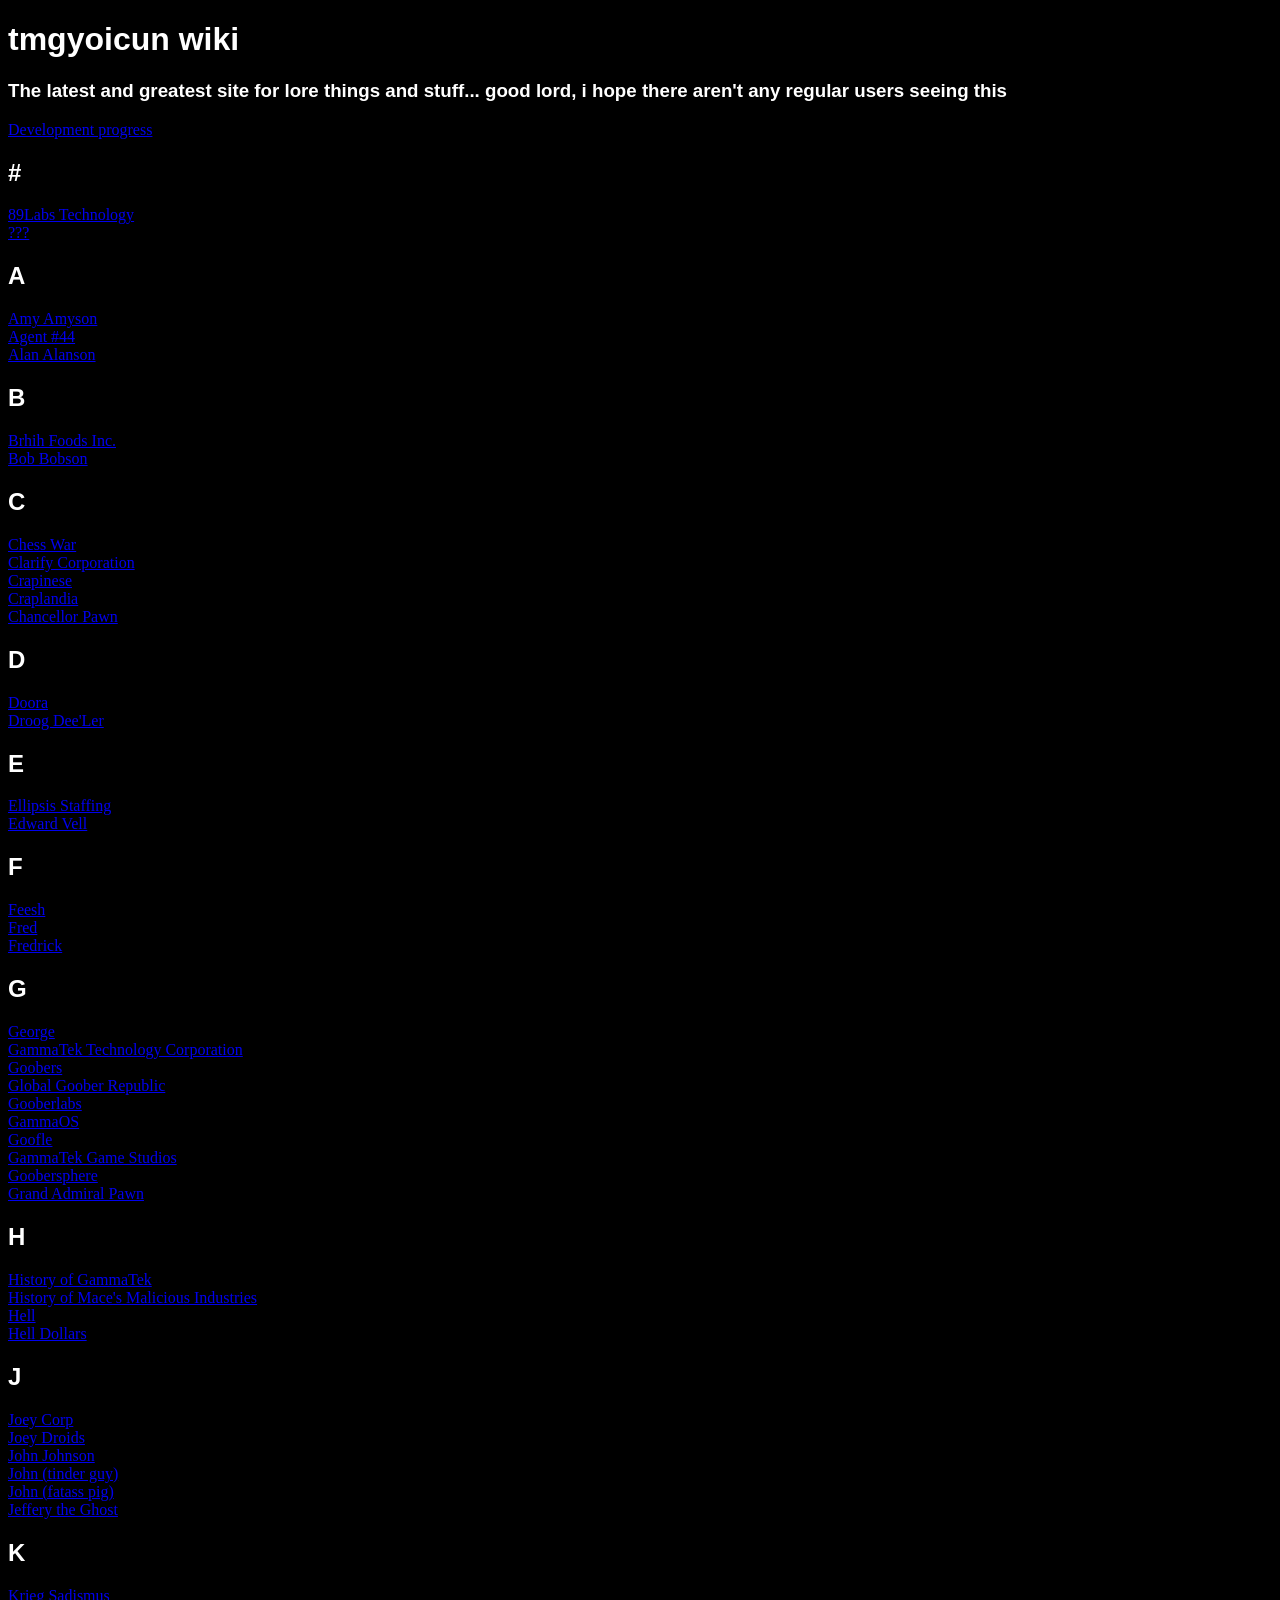
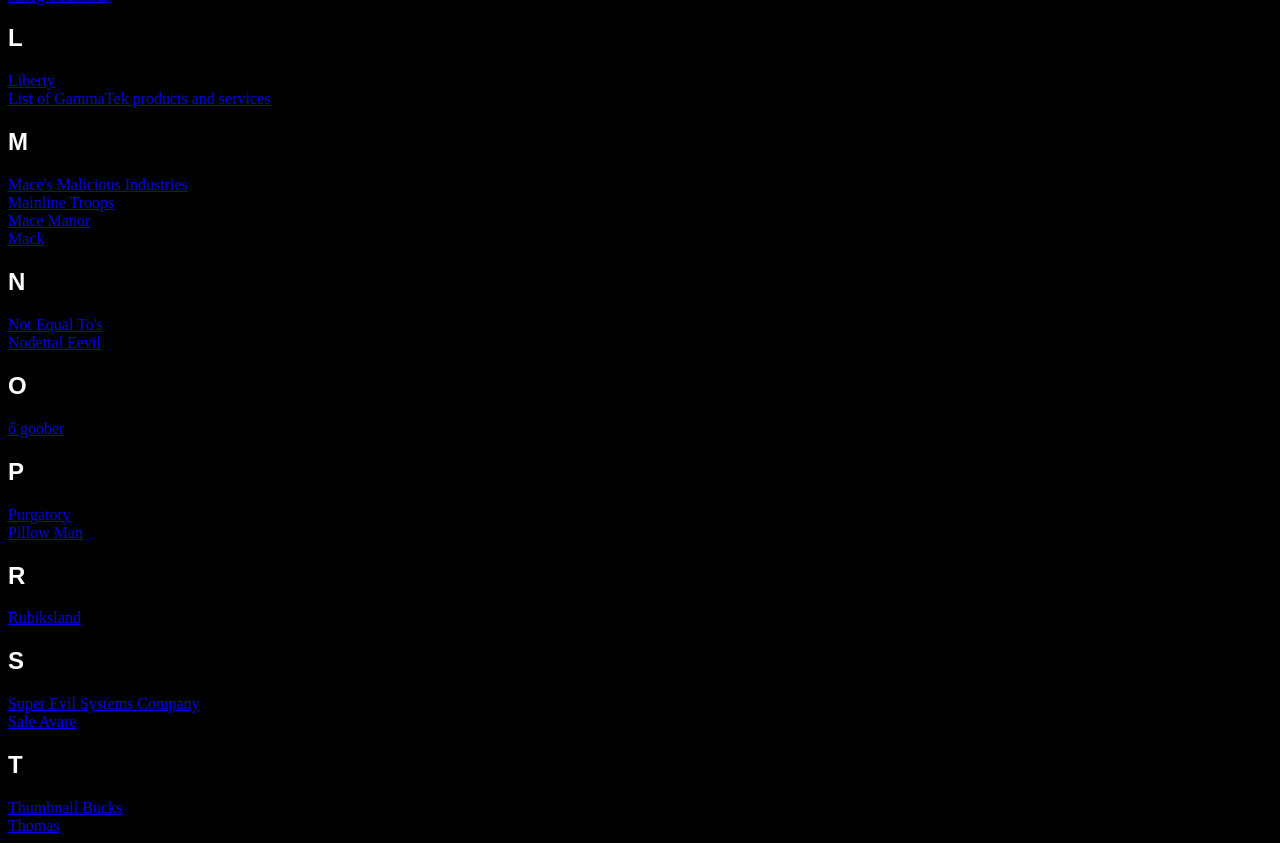
<file: index.html>
<!DOCTYPE HTML>
<html>
    <head>
        <title>TMGYOICUN</title>
        <link href="style.css" rel="stylesheet">
        <meta name="viewport" content="width=device-width, initial-scale=1.0">
    </head>
    <body>
        <h1>tmgyoicun wiki</h1>
        <h3>The latest and greatest site for lore things and stuff... good lord, i hope there aren't any regular users seeing this</h3>
        <a href="progress.html">Development progress</a>
        <h2>#</h2>
        <a href="89labs.html">89Labs Technology</a> <br>
        <a href="unknown.html">???</a> <br>
        <h2>A</h2>
        <a href="amy.html">Amy Amyson</a> <br>
        <a href="44.html">Agent #44</a> <br>
        <a href="alan.html">Alan Alanson</a> <br>
        <h2>B</h2>
        <a href="brhih.html">Brhih Foods Inc.</a> <br>
        <a href="bob.html">Bob Bobson</a> <br>
        <h2>C</h2>
        <a href="chess.html">Chess War</a> <br>
        <a href="clarify.html">Clarify Corporation</a> <br>
        <a href="crapinese.html">Crapinese</a> <br>
        <a href="craplandia.html">Craplandia</a> <br>
        <a href="cpawn.html">Chancellor Pawn</a> <br>
        <h2>D</h2>
        <a href="doora.html">Doora</a> <br>
        <a href="droog.html">Droog Dee'Ler</a> <br>
        <h2>E</h2>
        <a href="ellipsis.html">Ellipsis Staffing</a> <br>
        <a href="vell.html">Edward Vell</a> <br>
        <h2>F</h2>
        <a href="feesh.html">Feesh</a> <br>
        <a href="fred.html">Fred</a> <br>
        <a href="fredrick.html">Fredrick</a>
        <h2>G</h2>
        <a href="george.html">George</a> <br>
        <a href="gtek.html">GammaTek Technology Corporation</a> <br>
        <a href="goobers.html">Goobers</a> <br>
        <a href="ggr.html">Global Goober Republic</a> <br>
        <a href="glabs.html">Gooberlabs</a> <br>
        <a href="gos.html">GammaOS</a> <br>
        <a href="goofle.html">Goofle</a> <br>
        <a href="gtg.html">GammaTek Game Studios</a> <br>
        <a href="sphere.html">Goobersphere</a> <br>
        <a href="gap.html">Grand Admiral Pawn</a> <br>
        <h2>H</h2>
        <a href="hgtek.html">History of GammaTek</a> <br>
        <a href="hmmi.html">History of Mace's Malicious Industries</a> <br>
        <a href="hell.html">Hell</a> <br>
        <a href="dollars.html">Hell Dollars</a> <br>
        <h2>J</h2>
        <a href="jcorp.html">Joey Corp</a> <br>
        <a href="jdroid.html">Joey Droids</a> <br>
        <a href="johnj.html">John Johnson</a> <br>
        <a href="john.html">John (tinder guy)</a> <br>
        <a href="pig.html">John (fatass pig)</a> <br>
        <a href="jeff.html">Jeffery the Ghost</a> <br>
        <h2>K</h2>
        <a href="krieg.html">Krieg Sadismus</a> <br>
        <h2>L</h2>
        <a href="liberty.html">Liberty</a> <br>
        <a href="gtekproducts.html">List of GammaTek products and services</a> <br>
        <h2>M</h2>
        <a href="mmi.html">Mace's Malicious Industries</a> <br>
        <a href="troops.html">Mainline Troops</a> <br>
        <a href="manor.html">Mace Manor</a> <br>
        <a href="mack.html">Mack</a> <br>
        <h2>N</h2>
        <a href="nequal.html">Not Equal To's</a> <br>
        <a href="eevil.html">Nodettal Eevil</a> <br>
        <h2>O</h2>
        <a href="ogoober.html">ő goober</a> <br>
        <h2>P</h2>
        <a href="purgatory.html">Purgatory</a> <br>
        <a href="pillow.html">Pillow Man</a> <br>
        <h2>R</h2>
        <a href="rubiksland.html">Rubiksland</a> <br>
        <h2>S</h2>
        <a href="sesc.html">Super Evil Systems Company</a> <br>
        <a href="sale.html">Sale Avare</a> <br>
        <h2>T</h2>
        <a href="bucks.html">Thumbnail Bucks</a> <br>
        <a href="thomas.html">Thomas</a> <br>
    </body>
</html>
</file>
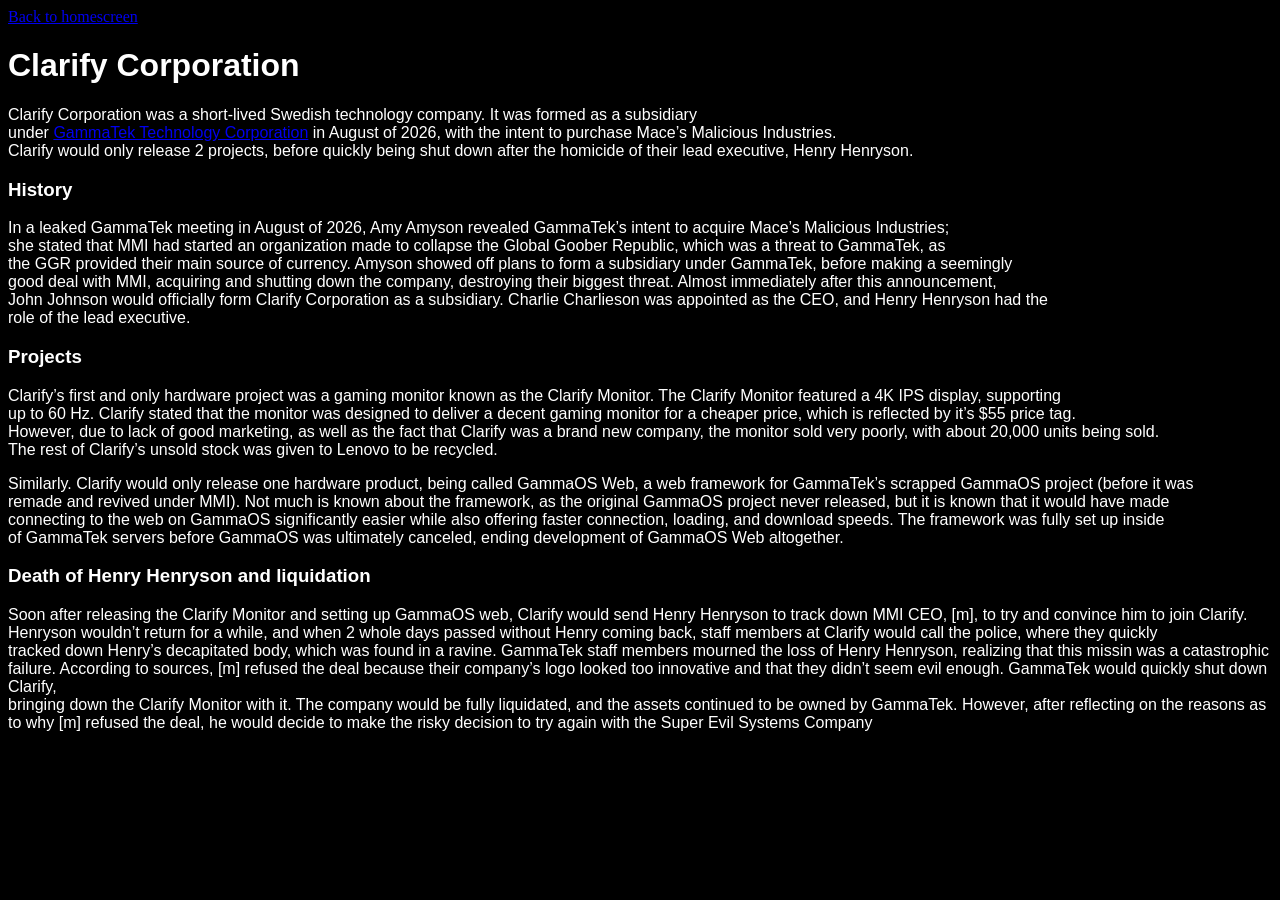
<file: clarify.html>
<!DOCTYPE html>
<html>
    <head>
        <title>Clarify Corporation</title>
        <link href="style.css" rel="stylesheet">
        <meta name="viewport" content="width=device-width, initial-scale=1.0">
    </head>
    <body>
        <a href="index.html">Back to homescreen</a>
        <h1>Clarify Corporation</h1>
        <p>Clarify Corporation was a short-lived Swedish technology company. It was formed as a subsidiary <br>
            under <a href="gtek.html">GammaTek Technology Corporation</a> in August of 2026, with the intent to purchase Mace’s Malicious Industries. <br>Clarify would only release 2 projects,
            before quickly being shut down after the homicide of their lead executive, Henry Henryson.</p>
        <h3>History</h3>
        <p>In a leaked GammaTek meeting in August of 2026, Amy Amyson revealed GammaTek’s intent to acquire Mace’s Malicious Industries; <br>
            she stated that MMI had started an organization made to collapse the Global Goober Republic, which was a threat to GammaTek, as <br>
            the GGR provided their main source of currency. Amyson showed off plans to form a subsidiary under GammaTek, before making a seemingly <br>
            good deal with MMI, acquiring and shutting down the company, destroying their biggest threat. Almost immediately after this announcement, <br>
            John Johnson would officially form Clarify Corporation as a subsidiary. Charlie Charlieson was appointed as the CEO, and Henry Henryson had the <br>
            role of the lead executive.</p>
        <h3>Projects</h3>
        <p>Clarify’s first and only hardware project was a gaming monitor known as the Clarify Monitor. The Clarify Monitor featured a 4K IPS display, supporting <br>
            up to 60 Hz. Clarify stated that the monitor was designed to deliver a decent gaming monitor for a cheaper price, which is reflected by it’s $55 price tag. <br>
            However, due to lack of good marketing, as well as the fact that Clarify was a brand new company, the monitor sold very poorly, with about 20,000 units being sold. <br>
            The rest of Clarify’s unsold stock was given to Lenovo to be recycled.</p>
        <p>Similarly. Clarify would only release one hardware product, being called GammaOS Web, a web framework for GammaTek’s scrapped GammaOS project (before it was <br>
            remade and revived under MMI). Not much is known about the framework, as the original GammaOS project never released, but it is known that it would have made <br>
            connecting to the web on GammaOS significantly easier while also offering faster connection, loading, and download speeds. The framework was fully set up inside <br>
            of GammaTek servers before GammaOS was ultimately canceled, ending development of GammaOS Web altogether.
        <h3>Death of Henry Henryson and liquidation</h3>
        <p>Soon after releasing the Clarify Monitor and setting up GammaOS web, Clarify would send Henry Henryson to track down MMI CEO, [m], to try and convince him to join Clarify. <br>
            Henryson wouldn’t return for a while, and when 2 whole days passed without Henry coming back, staff members at Clarify would call the police, where they quickly <br>
            tracked down Henry’s decapitated body, which was found in a ravine. GammaTek staff members mourned the loss of Henry Henryson, realizing that this missin was a catastrophic <br>
            failure. According to sources, [m] refused the deal because their company’s logo looked too innovative and that they didn’t seem evil enough. GammaTek would quickly shut down Clarify, <br>
            bringing down the Clarify Monitor with it. The company would be fully liquidated, and the assets continued to be owned by GammaTek. However, after reflecting on the reasons as <br>
            to why [m] refused the deal, he would decide to make the risky decision to try again with the Super Evil Systems Company</p>
</p>
    </body>
</html>
</file>
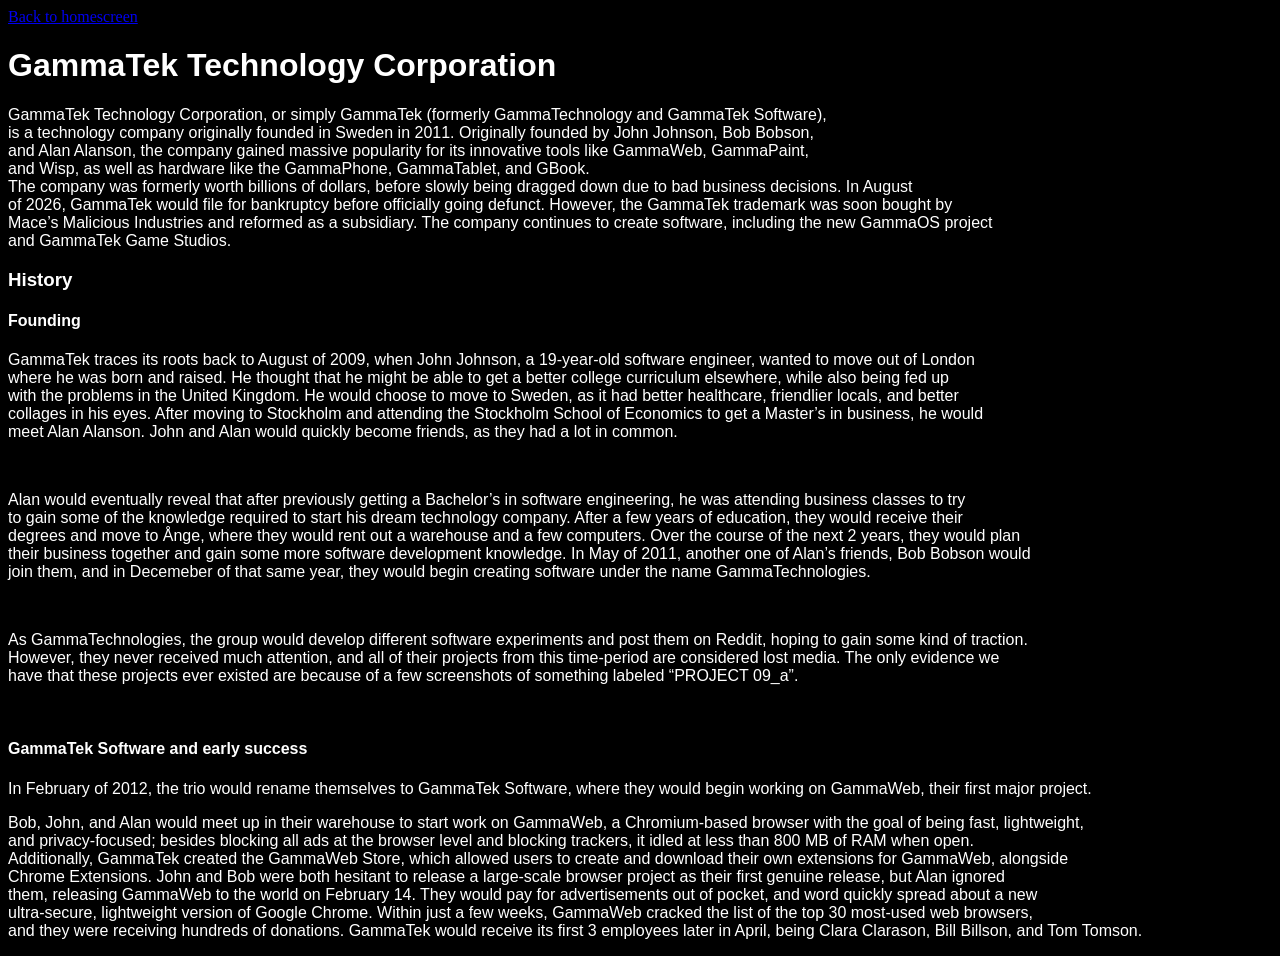
<file: gtek.html>
<!DOCTYPE html>
<html>
    <head>
        <title>GammaTek Technology Corporation</title>
        <link href="style.css" rel="stylesheet">
        <meta name="viewport" content="width=device-width, initial-scale=1.0">
    </head>
    <body>
        <a href="index.html">Back to homescreen</a>
        <h1>GammaTek Technology Corporation</h1>
        <p>GammaTek Technology Corporation, or simply GammaTek (formerly GammaTechnology and GammaTek Software), <br>
            is a technology company originally founded in Sweden in 2011. Originally founded by John Johnson, Bob Bobson,<br>
             and Alan Alanson, the company gained massive popularity for its innovative tools like GammaWeb, GammaPaint, <br>
             and Wisp, as well as hardware like the GammaPhone, GammaTablet, and GBook. <br>
The company was formerly worth billions of dollars, before slowly being dragged down due to bad business decisions. In August <br>
of 2026, GammaTek would file for bankruptcy before officially going defunct. However, the GammaTek trademark was soon bought by <br>
Mace’s Malicious Industries and reformed as a subsidiary. The company continues to create software, including the new GammaOS project <br>
and GammaTek Game Studios.</p>
<h3>History</h3>
<h4>Founding</h4>
<p>GammaTek traces its roots back to August of 2009, when John Johnson, a 19-year-old software engineer, wanted to move out of London <br>
    where he was born and raised. He thought that he might be able to get a better college curriculum elsewhere, while also being fed up <br>
    with the problems in the United Kingdom. He would choose to move to Sweden, as it had better healthcare, friendlier locals, and better <br>
    collages in his eyes. After moving to Stockholm and attending the Stockholm School of Economics to get a Master’s in business, he would <br>
    meet Alan Alanson. John and Alan would quickly become friends, as they had a lot in common.</p> <br>
<p>Alan would eventually reveal that after previously getting a Bachelor’s in software engineering, he was attending business classes to try <br>
    to gain some of the knowledge required to start his dream technology company. After a few years of education, they would receive their <br>
    degrees and move to Ånge, where they would rent out a warehouse and a few computers. Over the course of the next 2 years, they would plan <br>
    their business together and gain some more software development knowledge. In May of 2011, another one of Alan’s friends, Bob Bobson would <br>
    join them, and in Decemeber of that same year, they would begin creating software under the name GammaTechnologies.</p> <br>
<p>As GammaTechnologies, the group would develop different software experiments and post them on Reddit, hoping to gain some kind of traction. <br>
    However, they never received much attention, and all of their projects from this time-period are considered lost media. The only evidence we <br>
    have that these projects ever existed are because of a few screenshots of something labeled “PROJECT 09_a”.</p> <br>
<h4>GammaTek Software and early success</h4>
<p>In February of 2012, the trio would rename themselves to GammaTek Software, where they would begin working on GammaWeb, their first major project.</p> 
<p>Bob, John, and Alan would meet up in their warehouse to start work on GammaWeb, a Chromium-based browser with the goal of being fast, lightweight, <br>
    and privacy-focused; besides blocking all ads at the browser level and blocking trackers, it idled at less than 800 MB of RAM when open. <br>
    Additionally, GammaTek created the GammaWeb Store, which allowed users to create and download their own extensions for GammaWeb, alongside <br>
    Chrome Extensions. John and Bob were both hesitant to release a large-scale browser project as their first genuine release, but Alan ignored <br>
    them, releasing GammaWeb to the world on February 14. They would pay for advertisements out of pocket, and word quickly spread about a new <br>
    ultra-secure, lightweight version of Google Chrome. Within just a few weeks, GammaWeb cracked the list of the top 30 most-used web browsers, <br>
    and they were receiving hundreds of donations. GammaTek would receive its first 3 employees later in April, being Clara Clarason, Bill Billson, and Tom Tomson.
</p>
    </body>
</html>
</file>
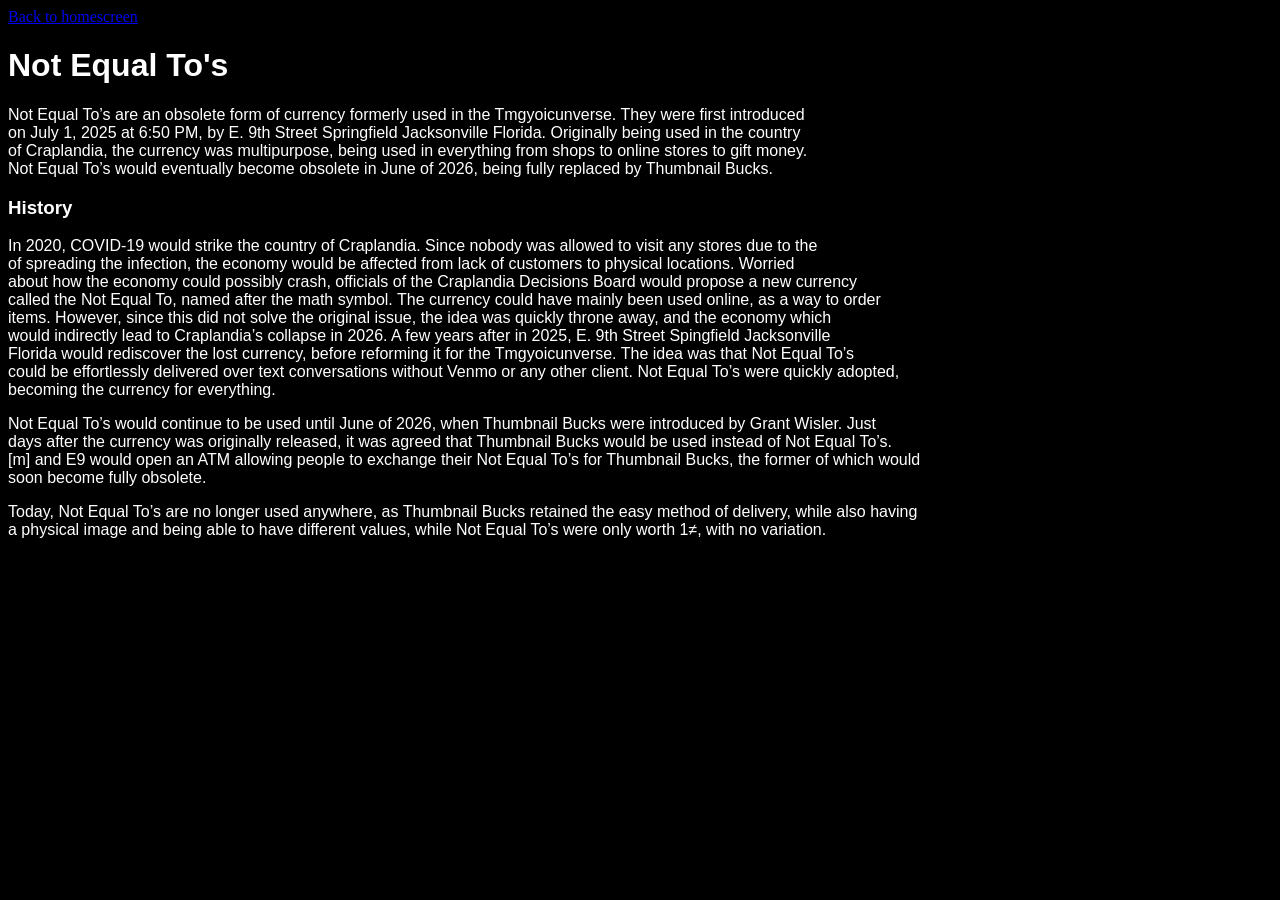
<file: nequal.html>
<!DOCTYPE html>
<html>
    <head>
        <title>Not Equal To's</title>
        <link rel="stylesheet" href="style.css">
        <meta name="viewport" content="width=device-width, initial-scale=1.0">
    </head>
    <body>
        <a href="index.html">Back to homescreen</a>
        <h1>Not Equal To's</h1>
        <p>Not Equal To’s are an obsolete form of currency formerly used in the Tmgyoicunverse. They were first introduced <br>
            on July 1, 2025 at 6:50 PM, by E. 9th Street Springfield Jacksonville Florida. Originally being used in the country <br>
            of Craplandia, the currency was multipurpose, being used in everything from shops to online stores to gift money. <br>
            Not Equal To’s would eventually become obsolete in June of 2026, being fully replaced by Thumbnail Bucks.</p>
        <h3>History</h3>
        <p>In 2020, COVID-19 would strike the country of Craplandia. Since nobody was allowed to visit any stores due to the <br>
             of spreading the infection, the economy would be affected from lack of customers to physical locations. Worried <br>
             about how the economy could possibly crash, officials of the Craplandia Decisions Board would propose a new currency <br>
             called the Not Equal To, named after the math symbol. The currency could have mainly been used online, as a way to order <br>
             items. However, since this did not solve the original issue, the idea was quickly throne away, and the economy which <br>
             would indirectly lead to Craplandia’s collapse in 2026. A few years after in 2025, E. 9th Street Spingfield Jacksonville <br>
             Florida would rediscover the lost currency, before reforming it for the Tmgyoicunverse. The idea was that Not Equal To’s <br>
             could be effortlessly delivered over text conversations without Venmo or any other client. Not Equal To’s were quickly adopted, <br>
             becoming the currency for everything.</p>
             <p>Not Equal To’s would continue to be used until June of 2026, when Thumbnail Bucks were introduced by Grant Wisler. Just <br>
                days after the currency was originally released, it was agreed that Thumbnail Bucks would be used instead of Not Equal To’s. <br>
                [m] and E9 would open an ATM allowing people to exchange their Not Equal To’s for Thumbnail Bucks, the former of which would <br>
                soon become fully obsolete.</p>
            <p>Today, Not Equal To’s are no longer used anywhere, as Thumbnail Bucks retained the easy method of delivery, while also having <br>
                a physical image and being able to have different values, while Not Equal To’s were only worth 1≠, with no variation.</p>
    </body>
</html>
</file>
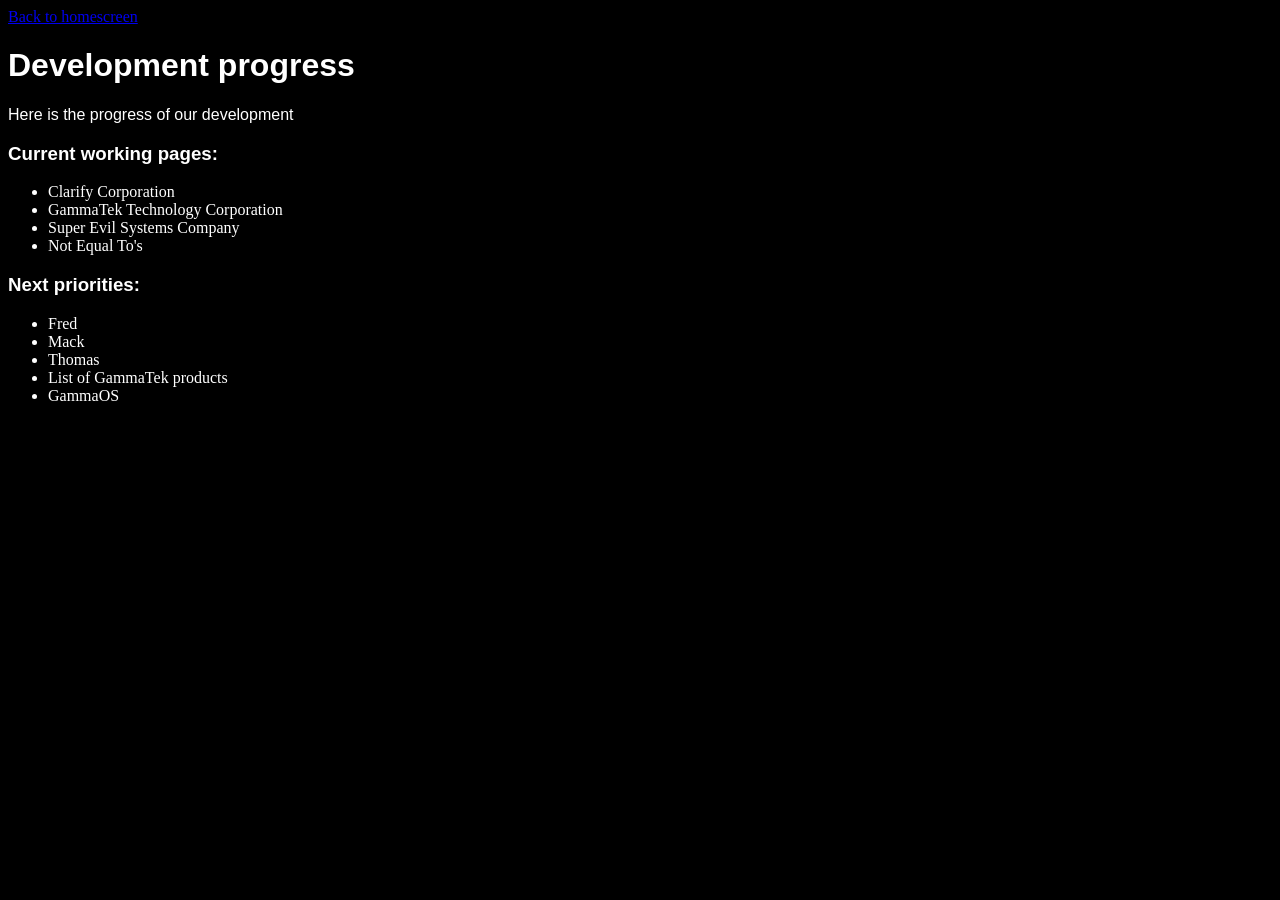
<file: progress.html>
<!DOCTYPE HTML>
<html>
    <head>
        <title>TMGYOICUN</title>
        <link href="style.css" rel="stylesheet">
        <meta name="viewport" content="width=device-width, initial-scale=1.0">
    </head>
    <body>
        <a href="index.html">Back to homescreen</a>
        <h1>Development progress</h1>
        <p>Here is the progress of our development</p>
        <h3>Current working pages:</h3>
        <ul>
            <li>Clarify Corporation</li>
            <li>GammaTek Technology Corporation</li>
            <li>Super Evil Systems Company</li>
            <li>Not Equal To's</li>
        </ul>
      <h3>Next priorities:</h3>
      <ul>
        <li>Fred</li>
        <li>Mack</li>
        <li>Thomas</li>
        <li>List of GammaTek products</li>
        <li>GammaOS</li>
      </ul>
</file>
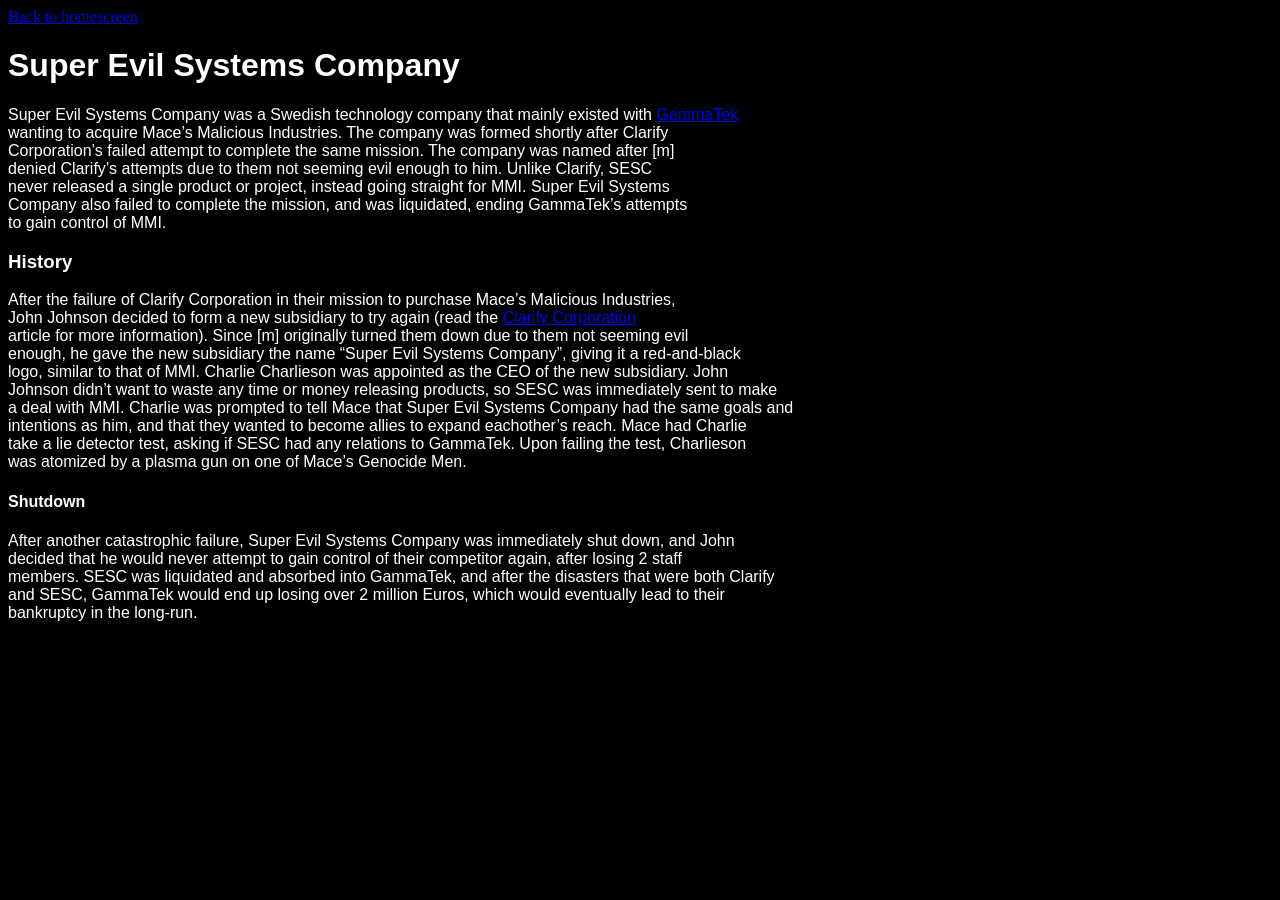
<file: sesc.html>
<!DOCTYPE html>
<html>
    <head>
        <title>Super Evil Systems Company</title>
        <link href="style.css" rel="stylesheet">
        <meta name="viewport" content="width=device-width, initial-scale=1.0">
    </head>
    <body>
        <a href="index.html">Back to homescreen</a>
        <h1>Super Evil Systems Company</h1>
        <p>Super Evil Systems Company was a Swedish technology company that mainly existed with <a href="gtek.html">GammaTek</a> <br>
            wanting to acquire Mace’s Malicious Industries. The company was formed shortly after Clarify <br>
            Corporation’s failed attempt to complete the same mission. The company was named after [m] <br>
            denied Clarify’s attempts due to them not seeming evil enough to him. Unlike Clarify, SESC <br>
            never released a single product or project, instead going straight for MMI. Super Evil Systems <br>
            Company also failed to complete the mission, and was liquidated, ending GammaTek’s attempts <br>
            to gain control of MMI.</p>
        <h3>History</h3>
        <p>After the failure of Clarify Corporation in their mission to purchase Mace’s Malicious Industries, <br>
            John Johnson decided to form a new subsidiary to try again (read the <a href="clarify.html">Clarify Corporation</a><br>
             article for more information). Since [m] originally turned them down due to them not seeming evil <br>
             enough, he gave the new subsidiary the name “Super Evil Systems Company”, giving it a red-and-black <br>
             logo, similar to that of MMI. Charlie Charlieson was appointed as the CEO of the new subsidiary. John <br>
             Johnson didn’t want to waste any time or money releasing products, so SESC was immediately sent to make <br>
             a deal with MMI. Charlie was prompted to tell Mace that Super Evil Systems Company had the same goals and <br>
             intentions as him, and that they wanted to become allies to expand eachother’s reach. Mace had Charlie <br>
             take a lie detector test, asking if SESC had any relations to GammaTek. Upon failing the test, Charlieson <br>
             was atomized by a plasma gun on one of Mace’s Genocide Men.</p>
            <h4>Shutdown</h4>
            <p>After another catastrophic failure, Super Evil Systems Company was immediately shut down, and John <br>
                 decided that he would never attempt to gain control of their competitor again, after losing 2 staff <br>
                 members. SESC was liquidated and absorbed into GammaTek, and after the disasters that were both Clarify <br>
                 and SESC, GammaTek would end up losing over 2 million Euros, which would eventually lead to their <br>
                 bankruptcy in the long-run.</p>
    </body>
</html>
</file>
<file: style.css>
p {
    color: white;
    font-family: helvetica, arial, sans-serif;
}
h1 {
    color: white;
    font-family: helvetica, arial, sans-serif;
}
h2 {
    color: white;
    font-family: helvetica, arial, sans-serif;
}
h3 {
    color: white;
    font-family: helvetica, arial, sans-serif;
}
body {
    background-color: black;
}
h4 {
    color: white;
    font-family: helvetica, arial, sans-serif;
}
li {
    color: white;
}
</file>
